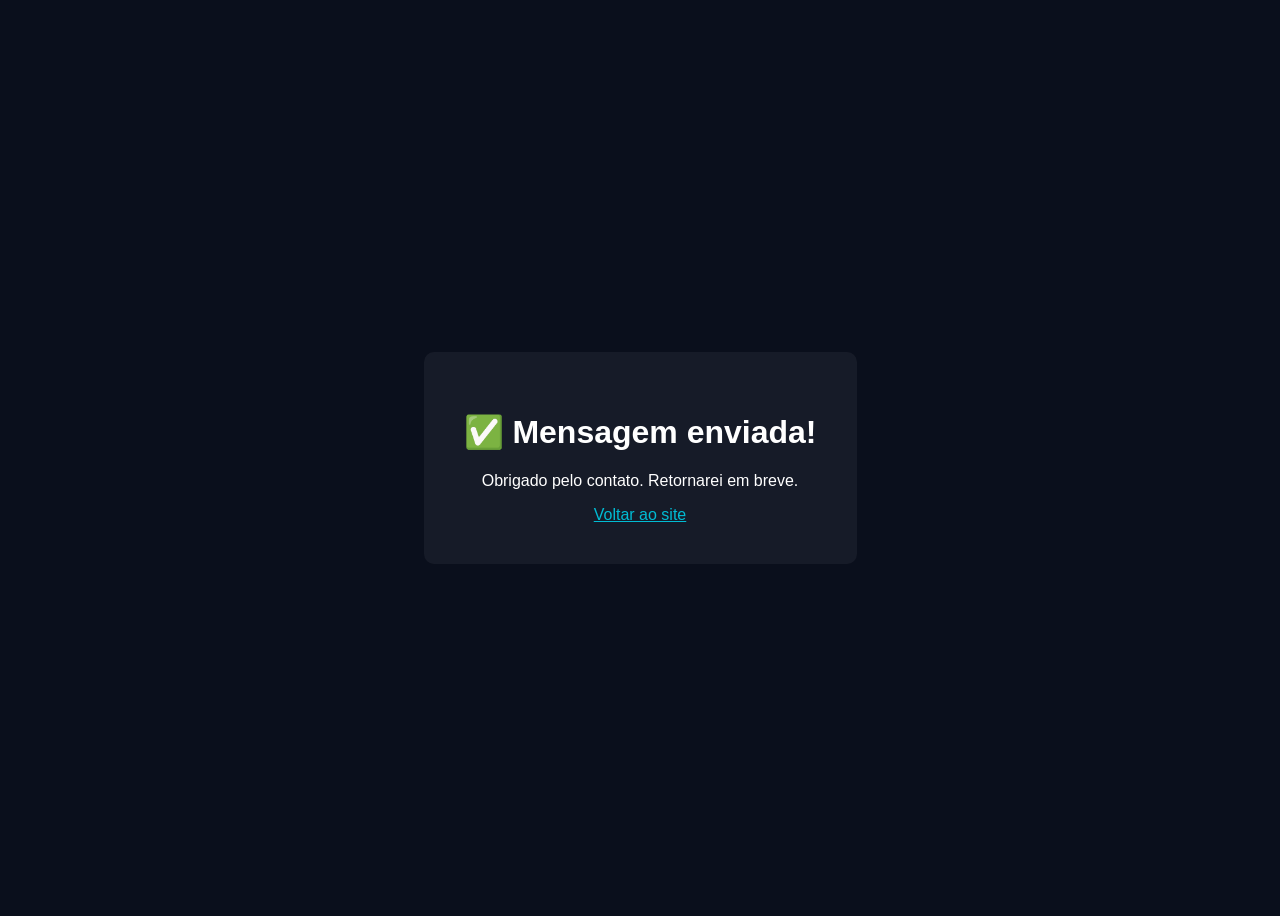
<file: obrigado.html>
<!DOCTYPE html>
<html lang="pt-br">
<head>
<meta charset="UTF-8">
<title>Mensagem enviada</title>
<style>
body{
background:#0a0f1c;
color:white;
display:flex;
justify-content:center;
align-items:center;
height:100vh;
font-family:Arial;
text-align:center;
}
.box{
background:rgba(255,255,255,0.05);
padding:40px;
border-radius:10px;
}
a{
color:#00bcd4;
}
</style>
</head>

<body>

<div class="box">
<h1>✅ Mensagem enviada!</h1>
<p>Obrigado pelo contato. Retornarei em breve.</p>
<a href="index.html">Voltar ao site</a>
</div>

</body>
</html>
</file>
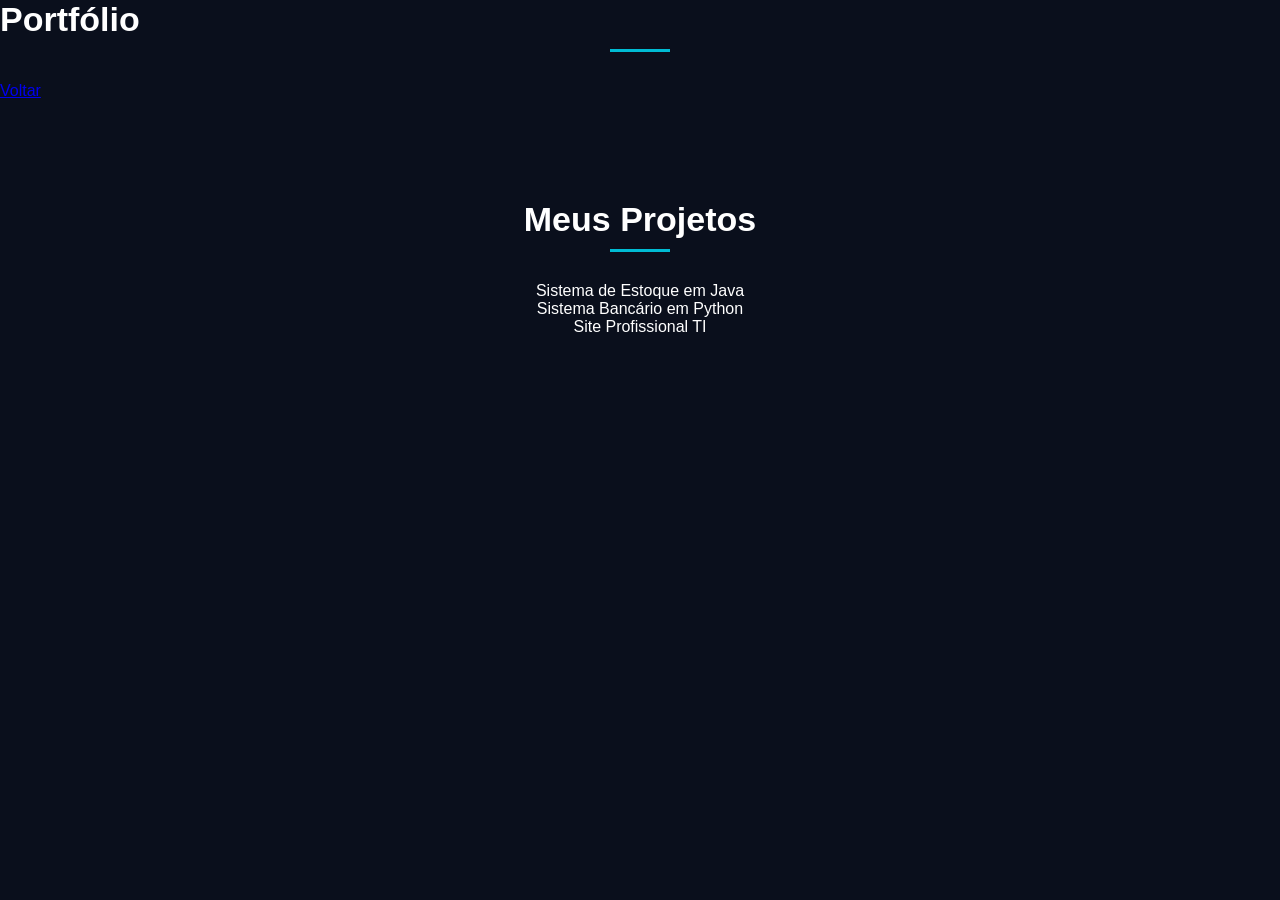
<file: portifolio.html>
<!DOCTYPE html>
<html lang="pt-br">
<head>
<meta charset="UTF-8">
<title>Portfólio</title>
<link rel="stylesheet" href="style.css">
</head>

<body>

<header>
  <h2>Portfólio</h2>
  <a href="index.html">Voltar</a>
</header>

<section class="section">
<h2>Meus Projetos</h2>

<div class="cards">
  <div class="card">
    Sistema de Estoque em Java
  </div>

  <div class="card">
    Sistema Bancário em Python
  </div>

  <div class="card">
    Site Profissional TI
  </div>
</div>

</section>

</body>
</html>
</file>
<file: style.css>
/* RESET */
*{
margin:0;
padding:0;
box-sizing:border-box;
}

body{
font-family:'Segoe UI', sans-serif;
background:#0a0f1c;
color:#fff;
overflow-x:hidden;
}

/* FUNDO ANIMADO */
#particles-js{
position:fixed;
width:100%;
height:100%;
top:0;
left:0;
z-index:-1;
background: radial-gradient(circle, #0f172a, #020617);
}

/* HEADER */
.topo{
background:rgba(10,15,28,0.8);
backdrop-filter:blur(10px);
padding:15px 40px;
display:flex;
justify-content:space-between;
align-items:center;
position:sticky;
top:0;
z-index:1000;
border-bottom:1px solid rgba(0,188,212,0.2);
}

.logo img{
width:180px;
}

.menu ul{
display:flex;
gap:25px;
list-style:none;
}

.menu a{
color:#fff;
text-decoration:none;
font-weight:600;
transition:0.3s;
}

@media(max-width:768px){
  .titulo-tech img{
    max-width:280px;
  }
}

@media(max-width:480px){
  .titulo-tech img{
    max-width:220px;
  }
}

.menu a:hover{
color:#00bcd4;
}

/* SCROLL SUAVE */
html{
scroll-behavior:smooth;
}

.titulo-tech img{
opacity:0;
transform:translateY(-30px);
animation:logoEntrada 1s ease forwards;
}

@keyframes logoEntrada{
to{
opacity:1;
transform:translateY(0);
}
}

.titulo-tech img{
width:100%;
max-width:500px;
height:auto;
display:block;
margin:0 auto;
}

@media(max-width:768px){

.titulo-tech img{
max-width:280px;
}

@media(max-width:480px){

.titulo-tech img{
max-width:220px;
}

}
.titulo-tech img{
filter: drop-shadow(0 0 15px rgba(0,188,212,0.5));
}

}

/* BOTÃO HAMBURGUER */
.menu-toggle{
display:none;
flex-direction:column;
cursor:pointer;
gap:5px;
z-index:1100;
}

.menu-toggle span{
width:25px;
height:3px;
background:#fff;
transition:0.3s;
border-radius:2px;
}

/* ANIMAÇÃO X */
.menu-toggle.ativo span:nth-child(1){
transform:rotate(45deg) translate(5px,5px);
}

.menu-toggle.ativo span:nth-child(2){
opacity:0;
}

.menu-toggle.ativo span:nth-child(3){
transform:rotate(-45deg) translate(6px,-6px);
}

/* MENU MOBILE */
@media(max-width:768px){

.menu-toggle{
display:flex;
}

.menu ul{
position:fixed;
top:0;
right:-100%;
width:70%;
height:100vh;
background:rgba(10,15,28,0.95);
backdrop-filter:blur(12px);

display:flex;
flex-direction:column;
align-items:center;
justify-content:center;
gap:30px;

transition:0.4s ease;
z-index:1000;
}

/* MENU ABERTO */
.menu ul.ativo{
right:0;
}

/* LINKS */
.menu a{
font-size:20px;
}

}

/* SEÇÕES */
section{
padding:100px 20px;
text-align:center;
}

/* TITULOS */
h2{
font-size:34px;
margin-bottom:30px;
position:relative;
}

h2::after{
content:"";
display:block;
width:60px;
height:3px;
background:#00bcd4;
margin:10px auto;
}

/* GRID GLOBAL */
.servicos-container,
.porque-container,
.parcerias-container,
.clientes-container{
display:grid;
grid-template-columns:repeat(auto-fit,minmax(250px,1fr));
gap:30px;
max-width:1200px;
margin:auto;
}

/* CARDS (EFEITO GLASS) */
.servico,
.diferencial,
.parceria,
.cliente-logo{
background:rgba(255,255,255,0.05);
border:1px solid rgba(255,255,255,0.08);
backdrop-filter:blur(10px);
padding:25px;
border-radius:12px;
transition:0.4s;
}

.servico:hover,
.diferencial:hover,
.parceria:hover,
.cliente-logo:hover{
transform:translateY(-10px);
box-shadow:0 0 20px rgba(0,188,212,0.4);
}

/* IMAGENS PADRÃO */
.servico img{
width:100%;
height:160px;
object-fit:cover;
border-radius:8px;
margin-bottom:15px;
}

/* TEXTOS */
.servico h3,
.parceria h3,
.diferencial h3{
color:#00bcd4;
margin-bottom:10px;
}

p{
color:#ccc;
}

/* CAPA */
.capa{
padding:140px 20px;
}

/* TITULO */
.titulo-tech{
  background: linear-gradient(90deg,#00bcd4,#1ebe5d,#00bcd4);
  background-size:200%;

  background-clip: text;              /* padrão */
  -webkit-background-clip: text;      /* compatibilidade */

  color: transparent;                 /* padrão */
  -webkit-text-fill-color: transparent; /* compatibilidade */
}

@keyframes brilho{
0%{background-position:0%;}
100%{background-position:200%;}
}

/* BOTÃO */
.btn-whatsapp{
display:inline-block;
margin-top:20px;
background:#25D366;
padding:14px 30px;
border-radius:8px;
color:#fff;
font-weight:bold;
text-decoration:none;
transition:0.3s;
}

.btn-whatsapp:hover{
transform:scale(1.05);
background:#1ebe5d;
}

/* CLIENTES LOGOS */
.cliente-logo:hover img {
  transform: scale(1.15);
}
/* padrão (todas brancas) */
.cliente-logo img {
  filter: brightness(0) invert(1);
  opacity: 0.7;
}

/* exceção (mantém cor original) */
.logo-colorida {
  filter: none !important;
  opacity: 0.9;
}
.cliente-logo img {
  filter: grayscale(100%) brightness(0) invert(1);
}
.cliente-logo {
  display: flex;
  align-items: center;
  justify-content: center;
  height: 120px;

  background: rgba(255,255,255,0.03);
  backdrop-filter: blur(8px);

  border-radius: 10px;
  transition: 0.3s;
}

.cliente-logo img {
  max-width: 100%;
  max-height: 100%;

  filter: brightness(0) invert(1); /* deixa branco */
  opacity: 0.7;

  transition: all 0.3s ease;
}

/* HOVER */
.cliente-logo:hover img {
  opacity: 1;
  transform: scale(1.08);
}

.cliente-logo:hover {
  box-shadow: 0 0 15px rgba(0, 188, 212, 0.4);
}

/* CONTATO */
.contato-box{
max-width:500px;
margin:40px auto;
padding:30px;
border-radius:15px;

background:rgba(255,255,255,0.05);
border:1px solid rgba(255,255,255,0.1);
backdrop-filter:blur(10px);

display:flex;
flex-direction:column;
gap:20px;
text-align:center;
}

/* INFORMAÇÕES */
.contato-info p{
color:#ccc;
margin:5px 0;
}

/* FORMULÁRIO */
.contato-form{
display:flex;
flex-direction:column;
gap:15px;
}

.contato-form input,
.contato-form textarea{
padding:12px;
border-radius:8px;
border:none;
outline:none;
}

/* BOTÃO */
.contato-form button{
background:#00bcd4;
color:white;
border:none;
padding:12px;
border-radius:8px;
font-weight:bold;
cursor:pointer;
transition:0.3s;
}

.contato-form button:hover{
background:#0097a7;
transform:scale(1.05);
}

.contato-info i{
color:#00bcd4;
margin-right:8px;
}

.contato-box{
opacity:0;
transform:translateY(40px);
animation:aparecer 1s ease forwards;
}

@keyframes aparecer{
to{
opacity:1;
transform:translateY(0);
}
}

#statusMensagem{
margin-top:10px;
font-size:14px;
color:#00bcd4;
opacity:0;
transition:0.3s;
}

#statusMensagem.ativo{
opacity:1;
}

/* STATUS */
#statusMensagem{
margin-top:10px;
font-size:14px;
opacity:0;
transition:0.3s;
}

#statusMensagem.sucesso{
color:#22c55e;
opacity:1;
}

#statusMensagem.erro{
color:#ef4444;
opacity:1;
}

/* BOTÃO DESABILITADO */
button:disabled{
opacity:0.6;
cursor:not-allowed;
}

/* ANIMAÇÃO CHECK */
.sucesso-animado{
animation:pop 0.4s ease;
}

@keyframes pop{
0%{transform:scale(0.8);}
100%{transform:scale(1);}
}

/* BOTÃO WHATSAPP */
#btnWhats{
display:block;
margin-top:10px;
text-align:center;
}

/* CTA FINAL */
.ajuda{
background:linear-gradient(135deg,#00bcd4,#020617);
}

/* RESPONSIVO */
@media(max-width:768px){

.menu ul{
flex-direction:column;
gap:10px;
}

.contato-container{
grid-template-columns:1fr;
}

.logo img{
width:140px;
}

}
</file>
